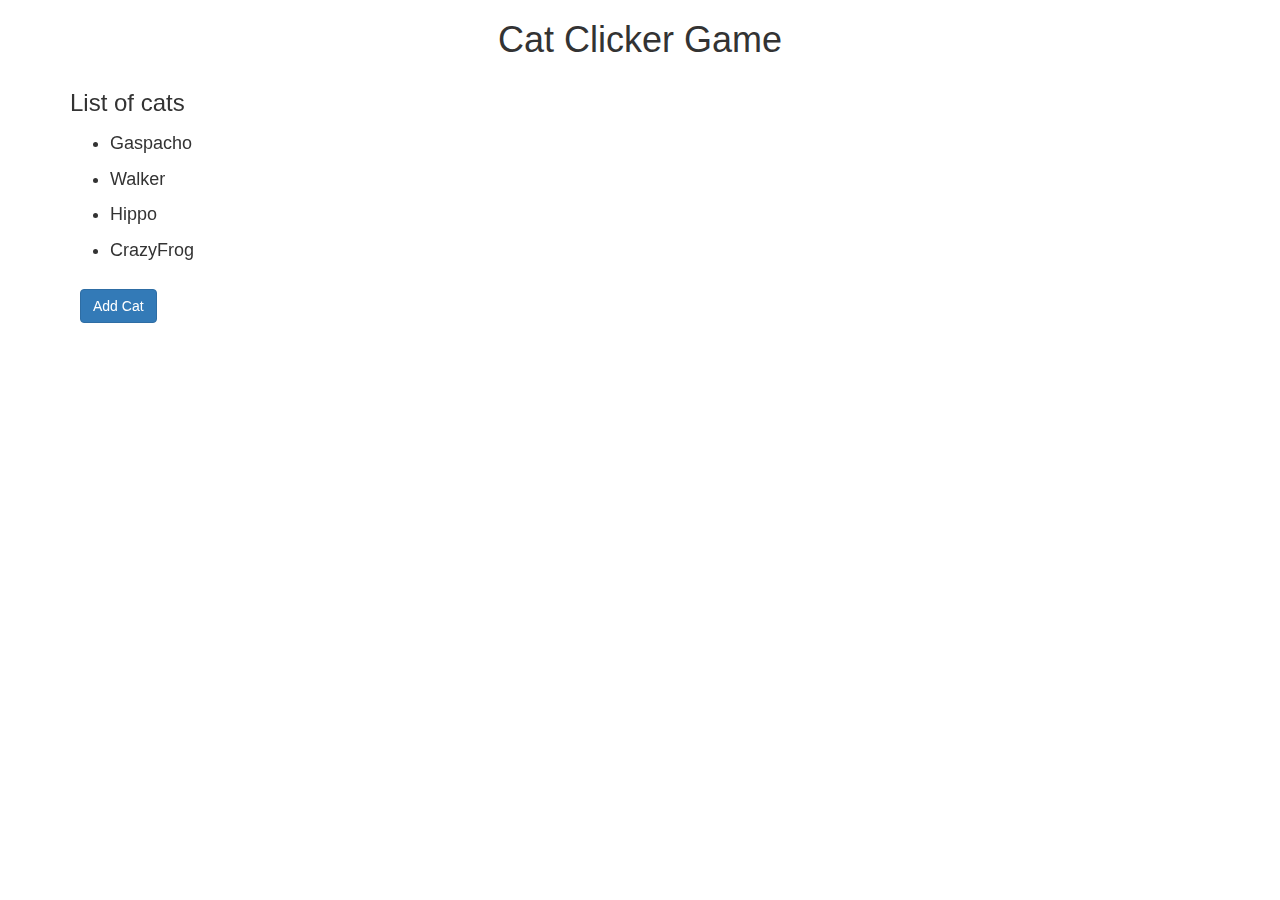
<file: index.html>
<!DOCTYPE html>
<html lang="en">
<head>
    <meta charset="UTF-8">
    <title>Cat Clicker Game</title>
    <link rel="stylesheet" href="css/styles.css">
    <link rel="stylesheet" href="css/bootstrap.min.css">
</head>
<body>
    <div class="container">
        <div class="row">
            <div class="col-md-12 text-center">
                <h1>Cat Clicker Game</h1>
            </div>
        </div>

        <div class="row">
            <div id="navigation" class="col-md-2">
                <h3>List of cats</h3>
                <ul id="itemList">
                </ul>
                <button type="button" class="btn btn-primary" onclick="view.add()">Add Cat</button>
                <form></form>
            </div>

            <div class="generalContent">

                

            </div>

        </div>


    </div>
    <script src="js/clicker.js"></script>
</body>
</html>
</file>
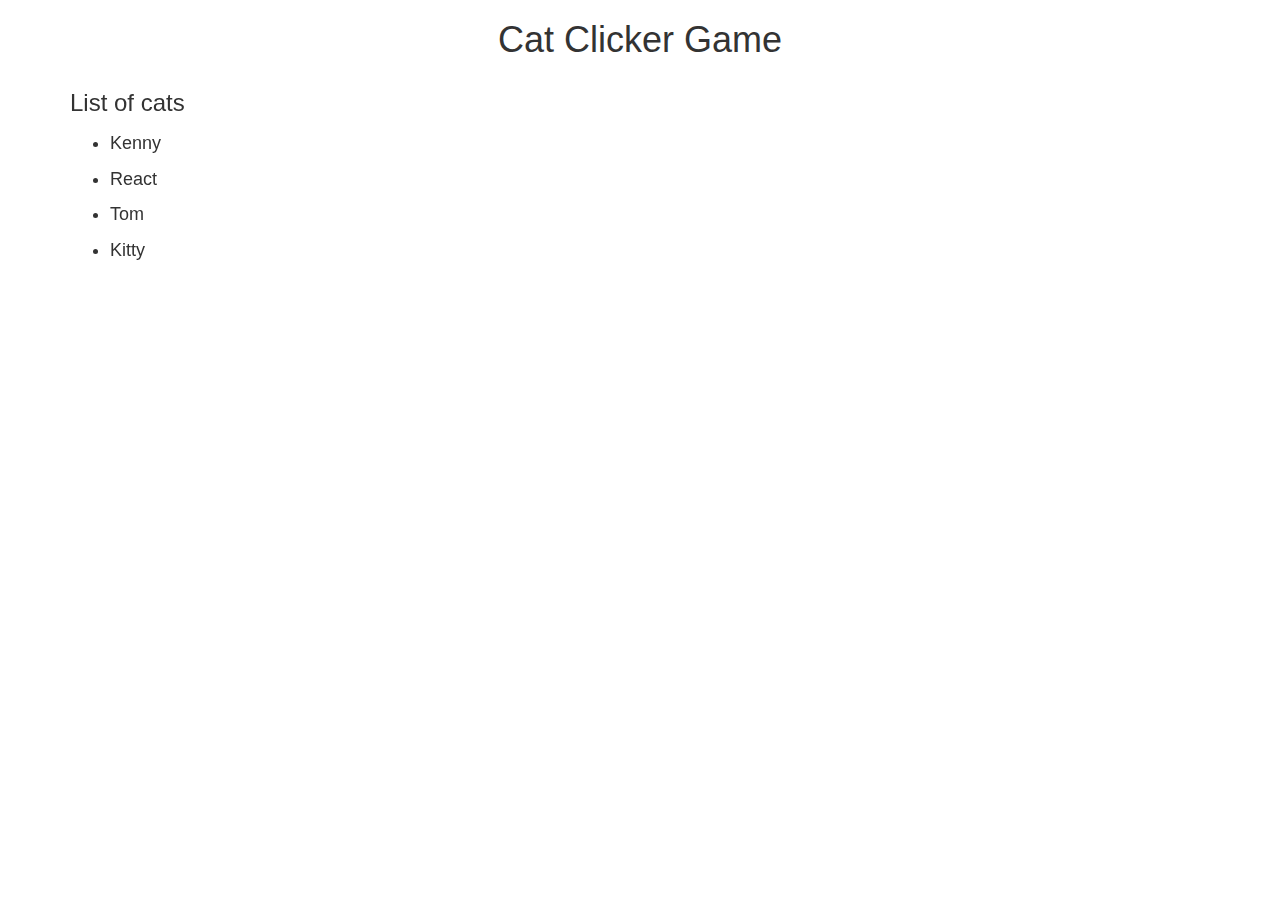
<file: cat-clicker-oop/index.html>
<!DOCTYPE html>
<html lang="en">
<head>
    <meta charset="UTF-8">
    <title>Hello world</title>
    <link rel="stylesheet" href="css/styles.css">
    <link rel="stylesheet" href="css/bootstrap.min.css">
</head>
<body>
    <div class="container">
        <div class="row">
            <div class="col-md-12 text-center">
                <h1>Cat Clicker Game</h1>
            </div>
        </div>

        <div class="row">
            <div id="navigation" class="col-md-2">
                <h3>List of cats</h3>
                <ul id="itemList">
                </ul>
            </div>

            <div class="generalContent">

                

            </div>

        </div>


    </div>
    <script src="js/app.js"></script>
</body>
</html>
</file>
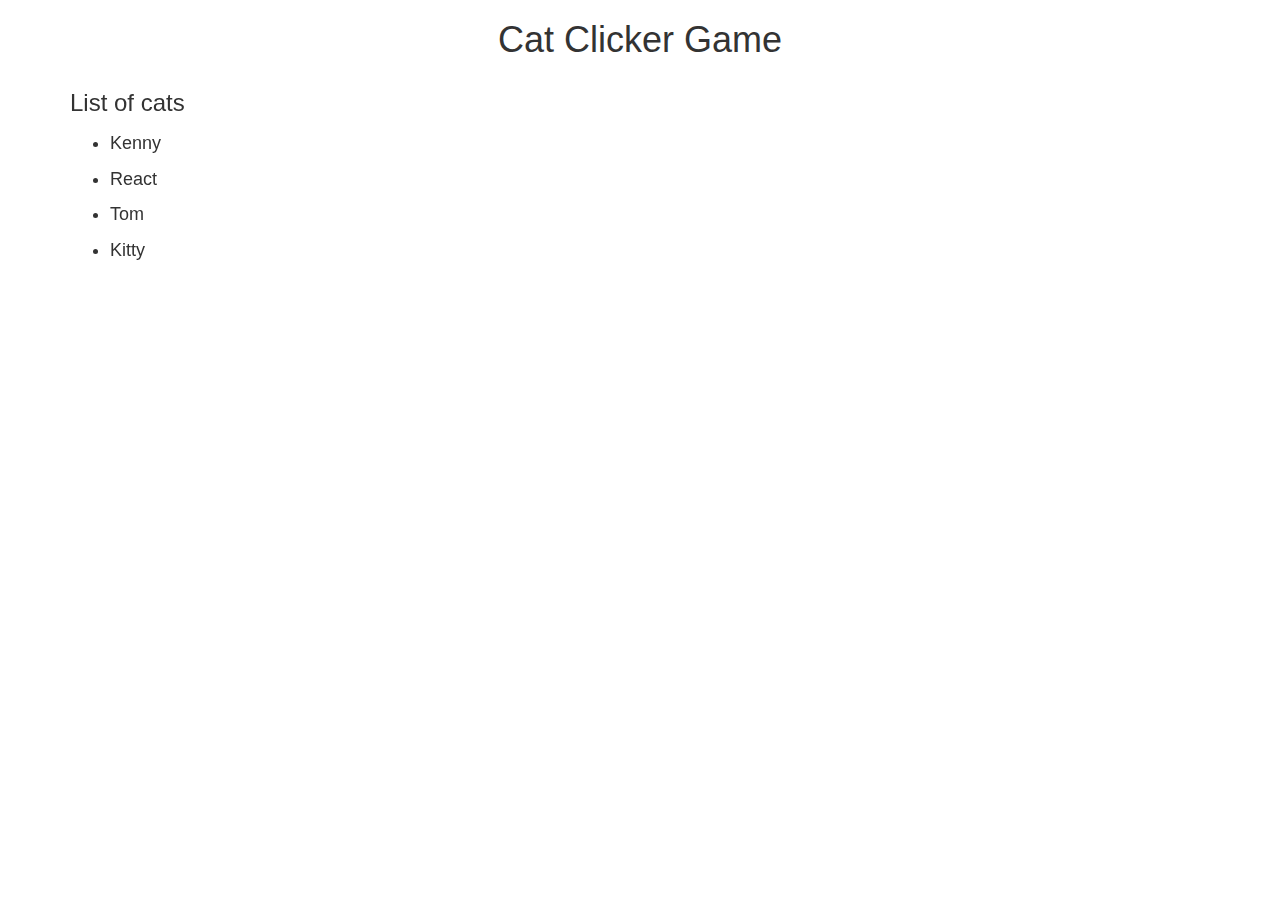
<file: classesCatClicker/index.html>
<!DOCTYPE html>
<html lang="en">
<head>
    <meta charset="UTF-8">
    <title>Hello world</title>
    <link rel="stylesheet" href="css/styles.css">
    <link rel="stylesheet" href="css/bootstrap.min.css">
</head>
<body>
    <div class="container">
        <div class="row">
            <div class="col-md-12 text-center">
                <h1>Cat Clicker Game</h1>
            </div>
        </div>

        <div class="row">
            <div id="navigation" class="col-md-2">
                <h3>List of cats</h3>
                <ul id="itemList">
                </ul>
            </div>

            <div class="generalContent">

                

            </div>

        </div>


    </div>
    <script src="js/production.js"></script>
</body>
</html>
</file>
<file: css/styles.css>
#navigation{
    position: fixed;
    
}

img{
    max-width: 100%;
    height: auto;
    max-height: 480px;
}

.generalContent{
    margin-left: 25%;
}

ul{
    font-size: 18px;
}
li{
    padding: 5px 0;
}

li:hover{
    color: orange;
}


.clicked {
  background-color: red;
  display: inline-block;
  height: 30px;
  margin: 0 10px;
  position: absolute;
  top: 0;
  right: 180px;
  width: 30px;
  color: white;
}

.clicked:before,
.clicked:after{
    content: "";
      transform: rotate(-75deg);
    background-color: red;
  border-radius: 50%;
  height: 30px;
  position: absolute;
  width: 30px;
    z-index: -1;
}

.clicked:before {
  top: -15px;
  left: 0;
}

.clicked:after {
  left: 15px;
  top: 0;
}

.btn{
  margin: 10px;
}

form input{
  display: block;
  margin: 10px;
}
</file>
<file: cat-clicker-oop/css/styles.css>
#navigation{
    position: fixed;
    
}

img{
    width: 100%;
    height: auto;
    max-height: 480px;
}

.generalContent{
    margin-left: 25%;
}

ul{
    font-size: 18px;
}
li{
    padding: 5px 0;
}

li:hover{
    color: orange;
}


.clicked {
  background-color: red;
  display: inline-block;
  height: 30px;
  margin: 0 10px;
  position: absolute;
  top: 0;
  right: 180px;
  width: 30px;
  color: white;
}

.clicked:before,
.clicked:after{
    content: "";
      transform: rotate(-75deg);
    background-color: red;
  border-radius: 50%;
  height: 30px;
  position: absolute;
  width: 30px;
    z-index: -1;
}

.clicked:before {
  top: -15px;
  left: 0;
}

.clicked:after {
  left: 15px;
  top: 0;
}
</file>
<file: classesCatClicker/css/styles.css>
#navigation{
    position: fixed;
    
}

img{
    width: 100%;
    height: auto;
    max-height: 480px;
}

.generalContent{
    margin-left: 25%;
}

ul{
    font-size: 18px;
}
li{
    padding: 5px 0;
}

li:hover{
    color: orange;
}


.clicked {
  background-color: red;
  display: inline-block;
  height: 30px;
  margin: 0 10px;
  position: absolute;
  top: 0;
  right: 180px;
  width: 30px;
  color: white;
}

.clicked:before,
.clicked:after{
    content: "";
      transform: rotate(-75deg);
    background-color: red;
  border-radius: 50%;
  height: 30px;
  position: absolute;
  width: 30px;
    z-index: -1;
}

.clicked:before {
  top: -15px;
  left: 0;
}

.clicked:after {
  left: 15px;
  top: 0;
}
</file>
